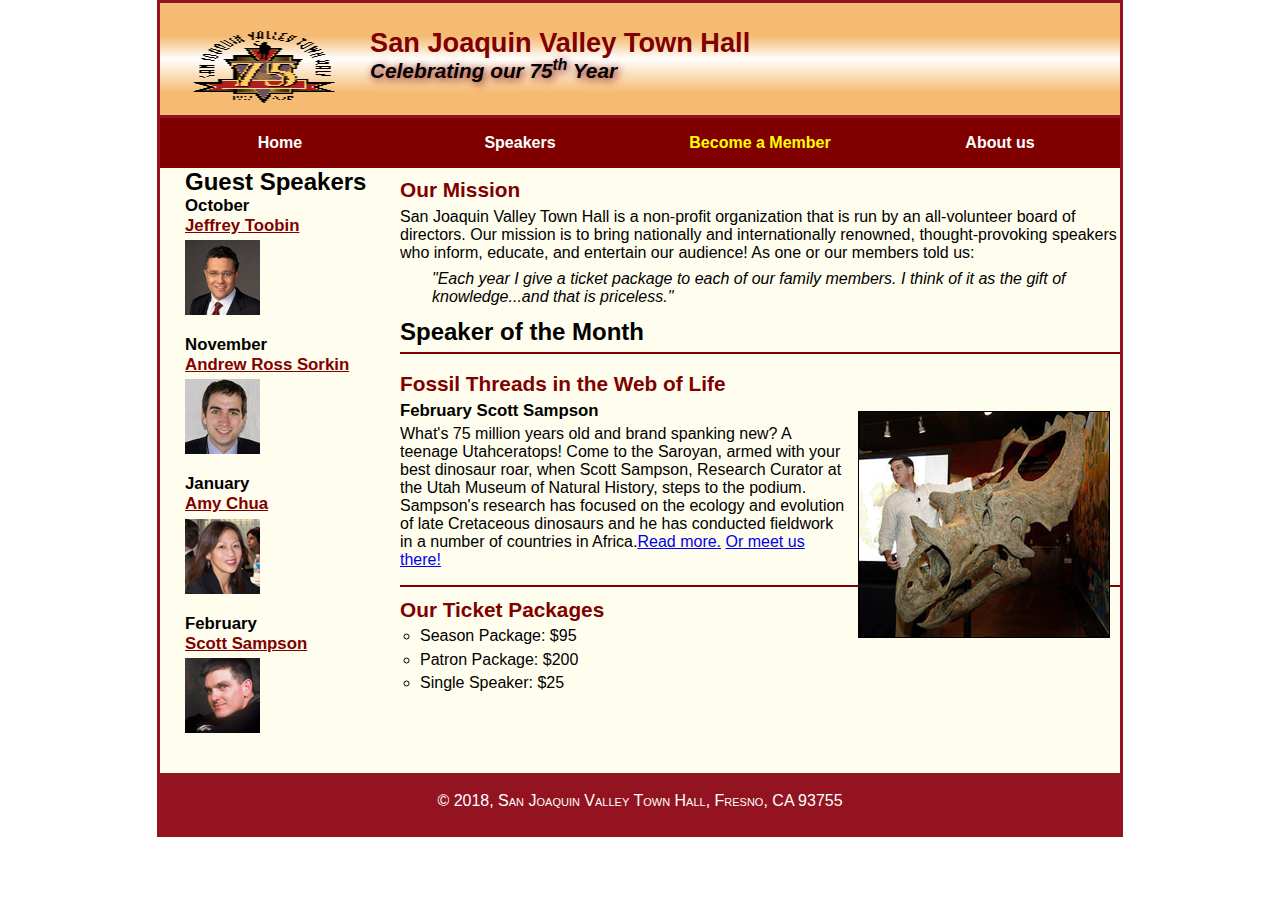
<file: index.html>
<!DOCTYPE html>
<html lang="en">

<head>
    <meta charset="utf-8">
    <meta name="viewport" content="width=device-width, initial-scale=1">
    <title>San Joaquin Valley Town Hall</title>
    <link rel="shortcut icon" href="images/favicon.ico">
    <link rel="stylesheet" href="styles/normalize.css">
    <link rel="stylesheet" href="styles/main.css">
    <link rel="stylesheet" href="styles/slicknav.css">
    <script src="https://code.jquery.com/jquery-3.2.1.min.js"></script>
    <script src="js/jquery.slicknav.min.js"></script>
    <script src="js/printPage.js"></script>
    <script type="text/javascript">
        $(document).ready(function() {
            $('#nav_menu').slicknav({
                prependTo: "#mobile_menu"
            });
        });
    </script>
</head>

<body>
    <header>
        <img src="images/town_hall_logo.gif" alt="Town Hall Logo" height="80">
        <h2>San Joaquin Valley Town Hall</h2>
        <h3>Celebrating our 75<sup>th</sup> Year</h3>
    </header>
    <nav id="mobile_menu"></nav>
    <nav id="nav_menu">
        <ul>
            <li><a href="index.html">Home</a></li>
            <li><a href="speakers.html">Speakers</a>
                <ul>
                    <li><a href="toobin.html">Jeffrey Toobin</a></li>
                    <li><a href="sorkin.html">Andrew Ross Sorkin</a></li>
                    <li><a href="chua.html">Amy Chua</a></li>
                    <li><a href="sampson.html">Scott Sampson</a></li>
                </ul>
            </li>
            <li><a href="members.html" class="current">Become a Member</a></li>
            <li class="lastitem"><a href="aboutus.html">About us</a>
                <ul>
                    <li><a href="history.html">Our History</a></li>
                    <li><a href="board.html">Board of Directors</a></li>
                    <li><a href="past_speakers.html">Past Speakers</a></li>
                    <li><a href="contact.html">Contact Information</a></li>
                </ul>
            </li>
        </ul>
    </nav>



    <main>
        <section>
            <h2>Our Mission</h2>
            <p>San Joaquin Valley Town Hall is a non-profit organization that is run by an all-volunteer board of directors. Our mission is to bring nationally and internationally renowned, thought-provoking speakers who inform, educate, and entertain our
                audience! As one or our members told us:</p>
            <blockquote> "Each year I give a ticket package to each of our family members. I think of it as the gift of knowledge...and that is priceless."</blockquote>

            <h1>Speaker of the Month</h1>
            <article>
                <h2>Fossil Threads in the Web of Life</h2>
                <img src="images/sampson_dinosaur.jpg" alt="Sampson">
                <h3>February Scott Sampson<br></h3>
                <p>What's 75 million years old and brand spanking new? A teenage Utahceratops! Come to the Saroyan, armed with your best dinosaur roar, when Scott Sampson, Research Curator at the Utah Museum of Natural History, steps to the podium. Sampson's
                    research has focused on the ecology and evolution of late Cretaceous dinosaurs and he has conducted fieldwork in a number of countries in Africa.<a href="speakers/sampson.html">Read more.</a> <a href="media/sampson.swf">Or meet us there!</a></p>
            </article>

            <h2>Our Ticket Packages</h2>
            <ul>
                <li>Season Package: $95</li>
                <li>Patron Package: $200</li>
                <li>Single Speaker: $25</li>
            </ul>
        </section>

        <aside>
            <h2>Guest Speakers</h2>
            <div="columns">
                <h3>October<br><a href="speakers/toobin.html">Jeffrey Toobin</a></h3>
                <img src="images/toobin75.jpg" alt="Toobin Profile Picture">
                <h3>November<br><a href="speakers/sorkin.html">Andrew Ross Sorkin</a></h3>
                <img src="images/sorkin75.jpg" alt="Sorkin Profile Picture">
                <h3>January<br><a href="speakers/chua.html">Amy Chua</a></h3>
                <img src="images/chua75.jpg" alt="Chua Profile Picture">
                <h3>February<br><a href="speakers/sampson.html">Scott Sampson</a></h3>
                <img src="images/sampson75.jpg" alt="Sampson Profile Picture"></div>
        </aside>
    </main>
    <footer>
        <p>&copy; 2018, San Joaquin Valley Town Hall, Fresno, CA 93755</p>
    </footer>
</body>

</html>
</file>
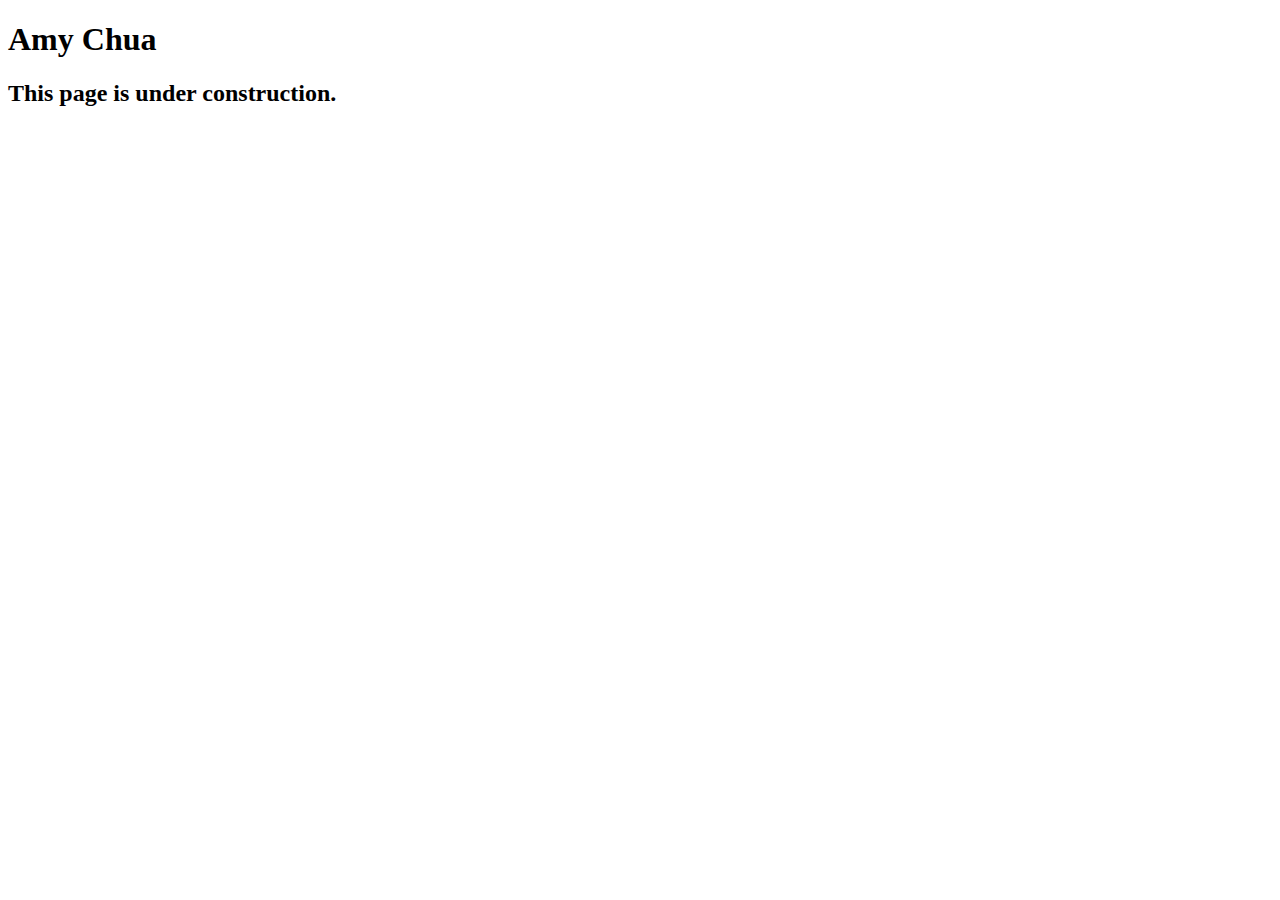
<file: speakers/chua.html>
<!DOCTYPE html>
<html lang="en">

<head>
    <meta charset="utf-8">
    <title>San Joaquin Valley Town Hall</title>
    <link rel="shortcut icon" href="images/favicon.ico">
</head>

<body>
    <main>
        <h1>Amy Chua</h1>
        <h2>This page is under construction.</h2>
    </main>
</body>

</html>
</file>
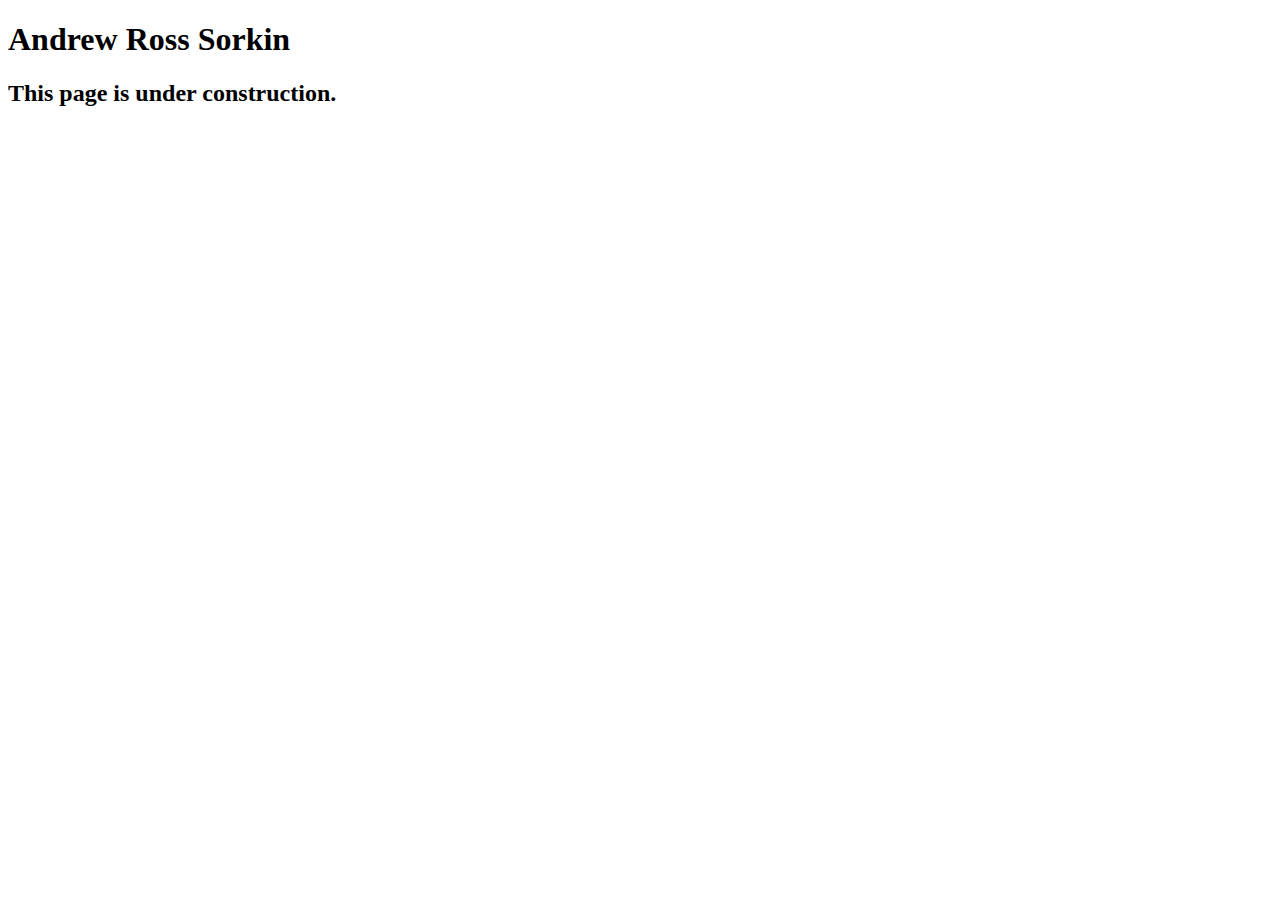
<file: speakers/sorkin.html>
<!DOCTYPE html>
<html lang="en">

<head>
    <meta charset="utf-8">
    <title>San Joaquin Valley Town Hall</title>
    <link rel="shortcut icon" href="images/favicon.ico">
</head>

<body>
    <main>
        <h1>Andrew Ross Sorkin</h1>
        <h2>This page is under construction.</h2>
    </main>
</body>

</html>
</file>
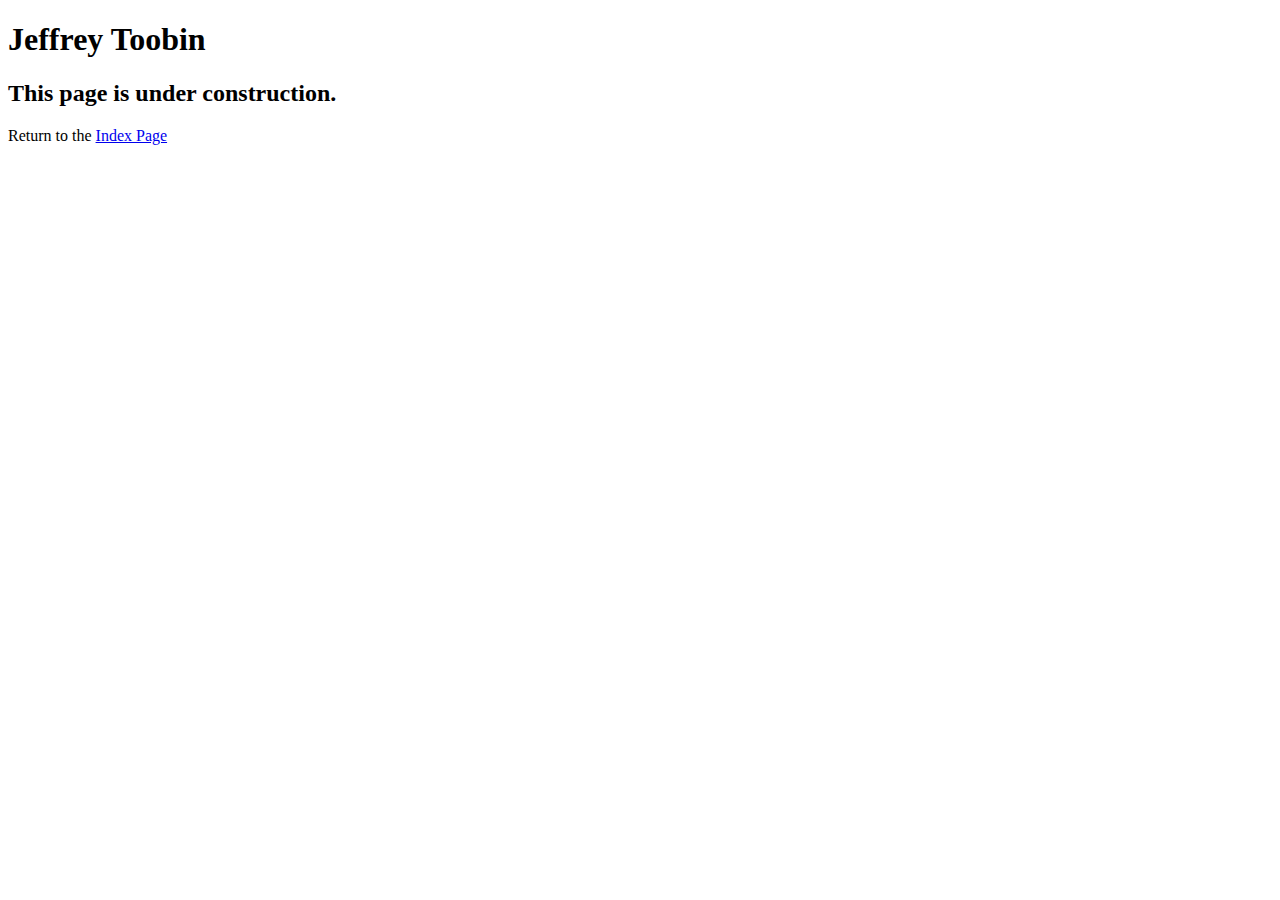
<file: speakers/toobin.html>
<!DOCTYPE html>
<html lang="en">

<head>
    <meta charset="utf-8">
    <title>San Joaquin Valley Town Hall</title>
    <link rel="shortcut icon" href="images/favicon.ico">
</head>

<body>
    <main>
        <h1>Jeffrey Toobin</h1>
        <h2>This page is under construction.</h2>
        <p>Return to the <a href="javascript:history.back()">Index Page</a></p>
    </main>
</body>

</html>
</file>
<file: styles/main.css>
/* the styles for the elements */

* {
    margin: 0;
    padding: 0;
}

html {
    background-color: white;
}

body {
    font-family: Arial, Helvetica, sans-serif;
    font-size: 100%;
    max-width: 960px;
    width: 98%;
    margin: 0 auto;
    border: 3px solid #931420;
    background-color: #fffded;
}

section {
    width: 75%;
    float: right;
    padding-bottom: 20px;
}

section h1 {
    font-size: 150%;
    padding-top: .5em;
    padding-bottom: .25em;
    margin: 0;
}

article {
    padding-top: .5em;
    padding-bottom: .5em;
    border-top: 2px solid #800000;
    border-bottom: 2px solid #800000;
}

article img {
    float: right;
    margin: 10px 10px;
    border: 1px solid black;
}

article h2 {
    padding-top: 0;
}

article h3 {
    font-size: 105%;
    padding-bottom: .25em;
}

aside {
    width: 22.395%;
    float: right;
    padding-left: 2.083%;
    padding-bottom: 20px;
}

header {
    border-bottom: 3px solid #931420;
    padding-top: 1.5em;
    padding-bottom: 2em;
    background-image: linear-gradient( to bottom, #f6bb73 0%, #f6bb73 30%, white 50%, #f6bb73 80%, #f6bb73 100%);
}

header h2 {
    font-size: 170%;
    color: #800000;
}

header h3 {
    font-size: 130%;
    font-style: italic;
    text-shadow: 2px 2px 8px #800000;
}


/* the styles for the header */

header img {
    max-width: 40%;
    min-width: 150px;
    float: left;
    padding-left: 3.125%;
    padding-right: 3.125%;
}


/* the styles for the section */

#nav_menu ul {
    list-style: none;
    width: 100%;
    position: relative;
    margin: 0;
    padding: 0;
}

#nav_menu ul li {
    float: left;
    width: 25%;
}

#nav_menu ul li a {
    text-align: center;
    display: block;
    padding: 1em 0;
    text-decoration: none;
    background-color: #800000;
    color: white;
    font-weight: bold;
}

#nav_menu ul li.lastitem a {}

#nav_menu ul li a.current {
    color: yellow;
}

#nav_menu ul li a:hover,
#nav_menu ul li a:focus {
    background-color: gray;
}

#nav_menu ul ul {
    display: none;
    position: absolute;
    top: 100%;
    width: 100%;
}

#nav_menu ul ul li {
    float: none;
}

#nav_menu ul li:hover>ul {
    display: block;
}

#nav_menu>ul::after {
    content: "";
    display: block;
    clear: both;
}

main {
    clear: left;
}

section h2 {
    font-size: 130%;
    color: #800000;
    padding-top: .5em;
    padding-bottom: .25em;
}

aside h3 {
    font-size: 105%;
    padding-bottom: .25em;
}

section ul {
    padding-bottom: .25em;
    padding-left: 1.25em;
}

section li {
    padding-bottom: .35em;
    list-style: circle;
}

p {
    padding-bottom: .5em;
}

blockquote {
    padding-left: 2em;
    padding-right: 2em;
    font-style: italic;
}

aside img {
    padding-bottom: 1em;
}

aside a:link {
    color: maroon;
}


/* visited link */

aside a:visited {
    color: maroon;
}


/* mouse over link */

aside a:hover {
    color: steelblue;
    font-style: italic;
}


/* selected link */

aside a:active {
    color: steelblue;
}


/* the styles for the footer */

footer {
    clear: both;
    font-variant: small-caps;
    text-align: center;
    color: white;
    border-top: 3px solid #931420;
    background-color: #931420;
    padding-top: 1em;
    padding-bottom: 1em;
}

#mobile_menu {
    display: none;
}

@media only screen and (max-width: 959px) {
    section h1 {
        font-size: 135%;
    }
    section h2 {
        font-size: 120%;
    }
    aside h2 {
        font-size: 120%;
    }
}

@media only screen and (max-width: 767px) {
    header img {
        float: none;
        display: block;
        margin: auto;
    }
    header h2,
    header h3 {
        text-indent: 0%;
        text-align: center;
    }
    section {
        float: none;
        width: 95.834%;
    }
    aside {
        float: none;
        padding-right: 2.083%;
        width: 95.834%;
    }
    article img {
        max-width: 30%;
    }
    .columns {
        column-count: 2;
    }
}

@media only screen and (max-width: 479px) {
    aside,
    section {
        font-size: 90%;
    }
    #nav_menu {
        display: none;
    }
    #mobile_menu {
        display: block;
    }
    .slicknav_menu {
        background-color: #800000 !important;
    }
}

@media print {
    button,
    input,
    optgroup,
    select,
    textarea {
        display: none;
    }
}
</file>
